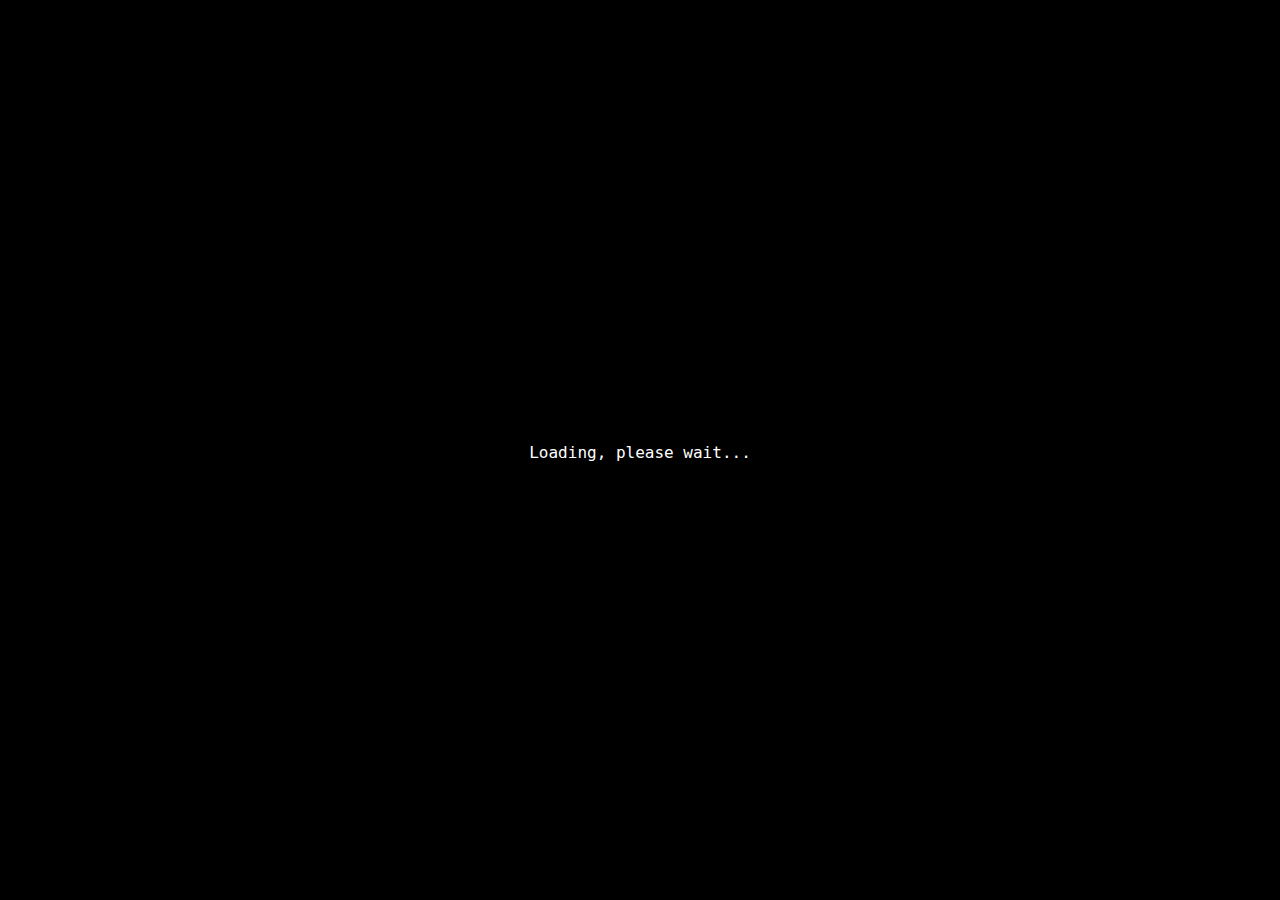
<file: index.html>
<!DOCTYPE html>
<html lang="en">
<head>
  <meta charset="UTF-8">
  <meta name="viewport" content="width=device-width, initial-scale=1.0">
  <title>Loading</title>
  <link rel="stylesheet" href="styles.css"> <!-- Link to your main CSS file -->
  <style>
    /* Inline styles for the loading page */
    body {
      display: flex;
      justify-content: center;
      align-items: center;
      height: 100vh;
      background-color: #000; /* Black background */
      margin: 0;
    }
    .loading-screen {
      text-align: center;
      font-size: 16px; /* Small text size */
      color: white; /* White text */
    }
    #windowsMessage {
      color: red;
      font-size: 14px; /* Slightly smaller message */
      font-weight: bold;
      display: none;
    }
    #blackberryMessage {
      color: pink;
      font-size: 14px; /* Slightly smaller message */
      font-weight: bold;
      display: none;
    }
    .hidden {
      display: none;
    }
  </style>
</head>
<body>
  <div id="loadingScreen" class="loading-screen">
    <p>Loading, please wait...</p>
  </div>
  <div id="systemInfo" class="loading-screen hidden">
    <p><strong>Operating System: <span id="os"></span></strong></p>
    <p id="windowsMessage">ew...</p> <!-- Windows message -->
    <p id="blackberryMessage">:3</p> <!-- BlackBerry message in pink -->
  </div>

  <!-- Link to external JavaScript file -->
  <script src="loadingScript.js"></script>
</body>
</html>
</file>
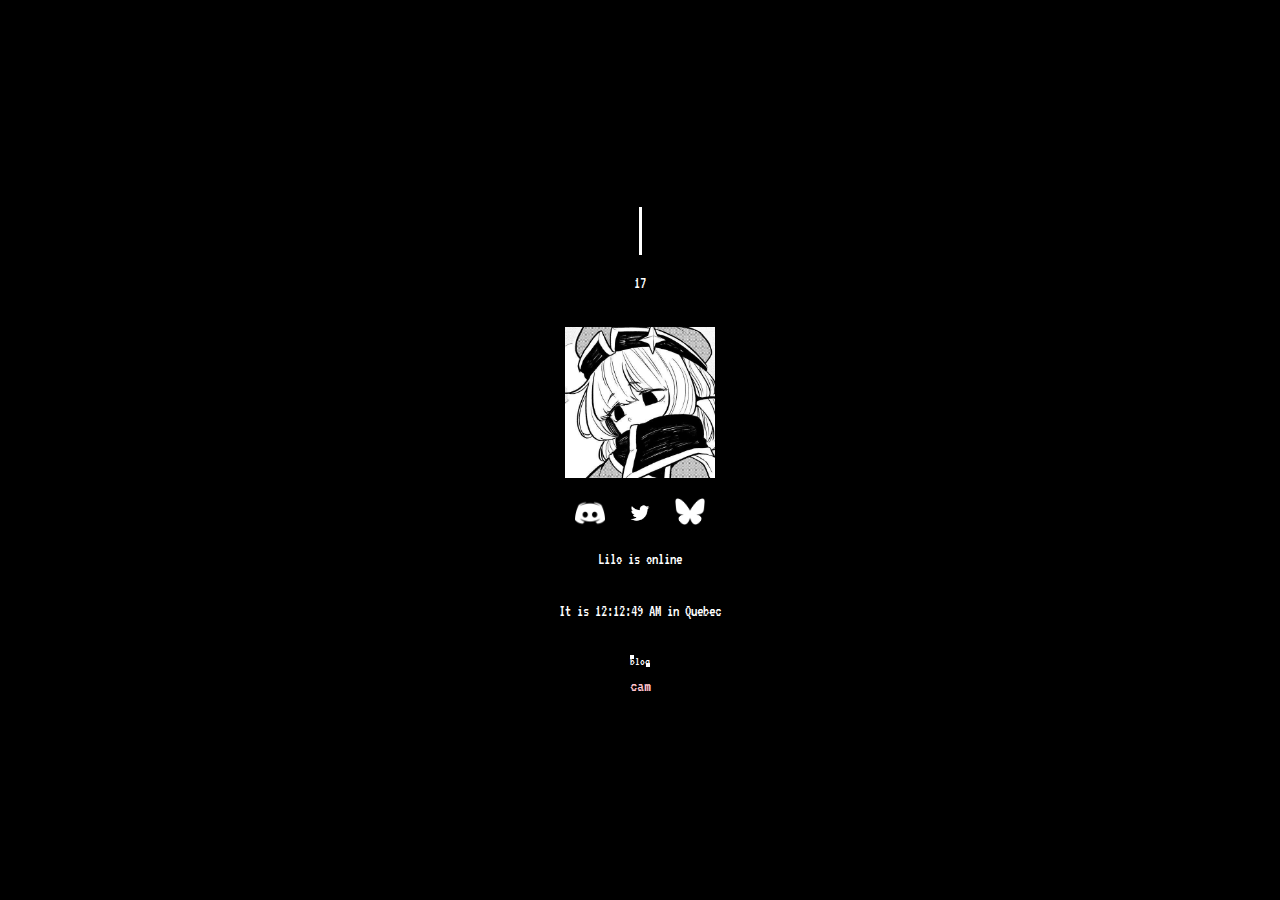
<file: main.html>
<!DOCTYPE html>
<html lang="en">
<head>
    <meta charset="UTF-8">
    <meta name="viewport" content="width=device-width, initial-scale=1.0">
    <title>bwa :3</title>
    <link rel="icon" href="patchy.png" type="image/png">
    <link href="https://fonts.googleapis.com/css2?family=VT323&display=swap" rel="stylesheet">
    <link rel="stylesheet" href="styles.css"> 
</head>
<body>
    <main>
        <!-- Main title and profile -->
        <h1 class="typing-animation">Lilo</h1>
        <p>17</p>
        <img src="main.png" alt="profile picture" class="profile-image">

        <!-- Social media links -->
        <div class="socials">
            <a href="https://discord.com/users/1219592590073139260" target="_blank" aria-label="Discord" class="social-link">
                <img src="discord.png" alt="Discord">
            </a>
            <a href="https://x.com/riroasu" target="_blank" aria-label="Twitter" class="social-link">
                <img src="twitter.png" alt="Twitter">
            </a>
            <a href="https://bsky.app/profile/liloasu.bsky.social" target="_blank" aria-label="Bluesky" class="social-link">
                <img src="bluesky.png" alt="Bluesky">
            </a>
        </div>

        <!-- Status and clock -->
        <p class="status">Lilo is <span>online</span></p>
        <p id="clock"></p>

        <!-- Blog link with hover effect -->
        <a href="#" id="blog">blog</a>

        <!-- Pink text and Windows warning -->
        <p id="camText">cam</p>
        <div id="windowsWarning" class="windows-warning hidden"> >:( </div>
        <div class="windows-hide">
            <p id="personalMessage">ewww....</p>
        </div>
    </main>

    <!-- External JS files -->
    <script src="osDetection.js"></script>
    <script src="clock.js"></script>
</body>
</html>
</file>
<file: styles.css>
/* Typing animation for h1 */
@keyframes typing {
    from {
        width: 0;
    }
    to {
        width: 3.8ch; /* Adjusted width to fit "Lilo" more closely */
    }
}

@keyframes blink-caret {
    from, to {
        border-color: transparent;
    }
    50% {
        border-color: white;
    }
}

/* General styling */
body {
    background-color: black;
    color: white;
    margin: 0;
    font-family: 'VT323', monospace;
    display: flex;
    justify-content: center;
    align-items: center;
    height: 100vh;
    -webkit-font-smoothing: antialiased; /* macOS-specific */
    -moz-osx-font-smoothing: grayscale; /* Linux/Firefox-specific */
}

main {
    display: flex;
    flex-direction: column;
    align-items: center;
    text-align: center;
    padding-top: 20px;
    animation: fadeIn 1.5s ease-in-out;
    color: white; /* This will set the text color to solid purple */
    -webkit-text-stroke: 0; /* Ensures no outline is applied */
    text-shadow: none;
}

@keyframes fadeIn {
    from { opacity: 0; }
    to { opacity: 1; }
}

h1 {
    font-family: 'VT323', monospace;
    font-size: 3rem;
    font-weight: 700;
    white-space: nowrap;
    overflow: hidden;
    border-right: 3px solid white;
    width: 0;
    animation: typing 2s steps(4, end) forwards, blink-caret 0.75s step-end infinite 2s;
    margin: 0;
    -webkit-text-stroke: 0.5px white; /* macOS-specific */
}

p {
    font-weight: 400;
    margin-top: 20px;
    -webkit-font-smoothing: antialiased; /* macOS-specific */
}

.profile-image {
    width: 150px;
    height: auto;
    margin-top: 20px;
}

.socials {
    display: flex;
    justify-content: space-between;
    gap: 20px;
    margin-top: 20px;
}

.socials img {
    width: 30px;
    height: auto;
    transition: transform 0.2s ease-in-out; /* Smoother transition on hover */
}

.socials img:hover {
    transform: scale(1.1);
}

/* Tooltip styling for Discord icon */
.socials img[alt="discord"] {
    position: relative;
}

.socials img[alt="discord"]::after {
    content: "placeholder";
    position: absolute;
    top: 50%;
    left: 100%;
    transform: translateY(-50%);
    background-color: black;
    color: white;
    padding: 5px 8px;
    border-radius: 4px;
    font-size: 0.8rem;
    opacity: 0;
    visibility: hidden;
    white-space: nowrap;
    transition: opacity 0.2s ease, visibility 0.2s ease;
    pointer-events: none;
}

.socials img[alt="discord"]:hover::after {
    opacity: 1;
    visibility: visible;
}

#blog {
    position: relative;
    display: inline-block;
    font-family: 'VT323', monospace;
    font-size: 12px;
    margin-top: 20px;
    cursor: pointer;
    text-decoration: none;
    color: white; /* Set text color to white */
}

#blog::before,
#blog::after {
    content: "";
    position: absolute;
    width: 0;
    height: 0;
    border: 2px solid white; /* White border for the outline */
    transition: all 0.3s ease;
    pointer-events: none; /* Prevent pseudo-elements from blocking interactions with text */
}

/* Horizontal lines positioned for animation */
#blog::before {
    top: 0;
    left: 0;
    width: 0; /* Initially hidden */
    height: 0; /* Initially hidden */
}

#blog::after {
    bottom: 0;
    right: 0;
    width: 0; /* Initially hidden */
    height: 0; /* Initially hidden */
}

/* Complete the square outline on hover */
#blog:hover::before {
    width: 100%;
    height: 100%;
    left: 0;
    top: 0;
    border-top: 2px solid white;
    border-left: 2px solid white;
}

#blog:hover::after {
    width: 100%;
    height: 100%;
    right: 0;
    bottom: 0;
    border-bottom: 2px solid white;
    border-right: 2px solid white;
}

/* Bad experience for Windows users */
.windows-warning {
    color: red;
    font-size: 20px;
    font-weight: bold;
    text-align: center;
    animation: flashing 1s infinite alternate;
}

/* Flashing text animation */
@keyframes flashing {
    0% { opacity: 1; }
    100% { opacity: 0.1; }
}

/* Hide content for Windows users */
.windows-hide {
    display: none;
}

/* Normal experience (for non-Windows users like Mac) */
.normal-experience {
    display: block;
}

/* Mac or others will just see the regular content */
.windows-warning.hidden {
    display: none;
}

/* Pink text for "cam" under blog link */
#camText {
    color: pink;
    font-size: 18px;
    text-align: center;
    margin-top: 10px;
}
</file>
